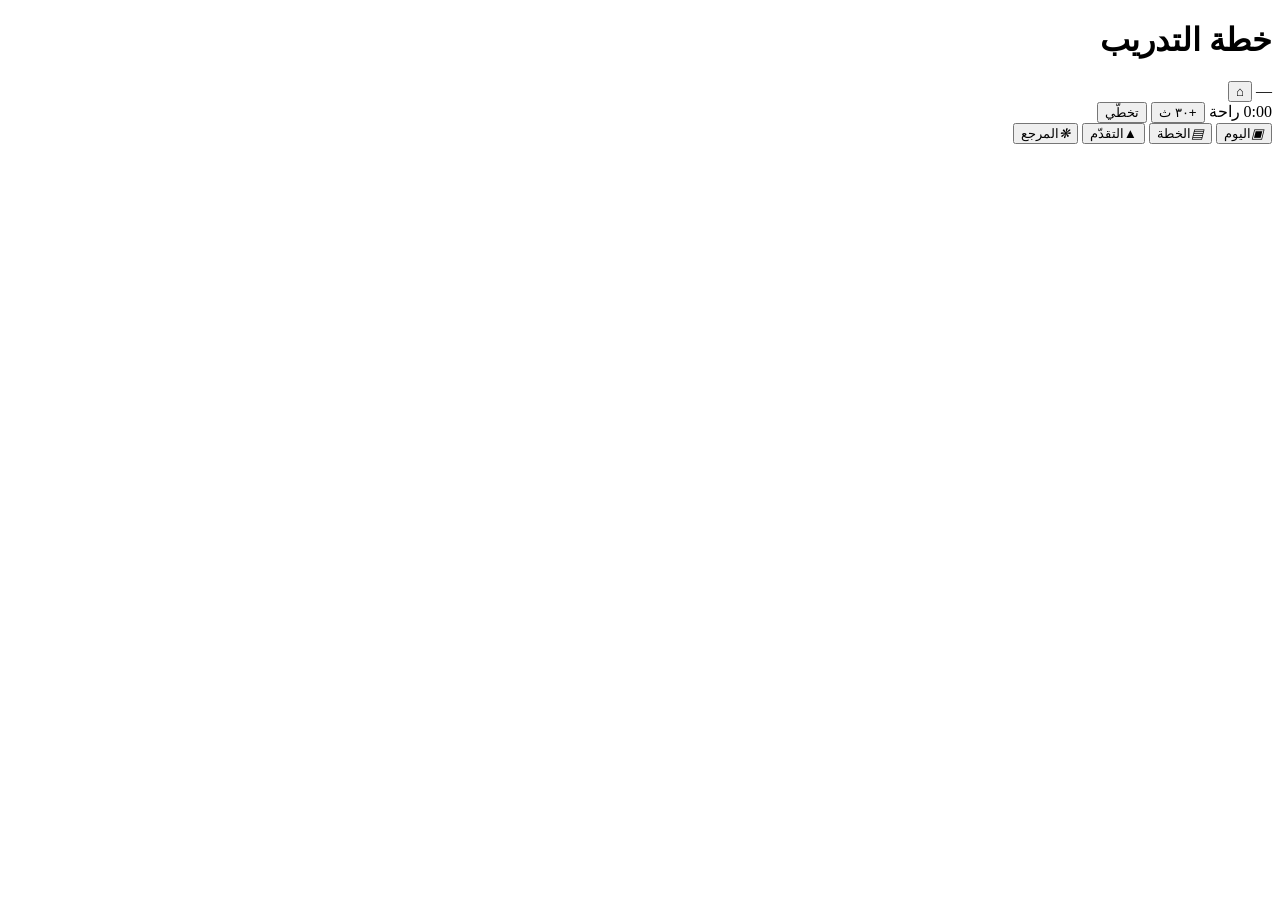
<file: src/shell.html>
<!doctype html>
<html lang="ar" dir="rtl">
<head>
<meta charset="utf-8">
<meta name="viewport" content="width=device-width,initial-scale=1,viewport-fit=cover,maximum-scale=1">
<meta name="theme-color" content="#1f3864">
<meta name="apple-mobile-web-app-capable" content="yes">
<meta name="apple-mobile-web-app-status-bar-style" content="black-translucent">
<meta name="apple-mobile-web-app-title" content="التدريب">
<title>خطة التدريب — Push / Pull / Legs</title>
<!--__PWA__-->
<link rel="icon" href="data:image/svg+xml,%3Csvg xmlns='http://www.w3.org/2000/svg' viewBox='0 0 100 100'%3E%3Crect width='100' height='100' rx='22' fill='%231f3864'/%3E%3Cg fill='%23fff'%3E%3Crect x='14' y='42' width='10' height='16' rx='3'/%3E%3Crect x='76' y='42' width='10' height='16' rx='3'/%3E%3Crect x='26' y='36' width='12' height='28' rx='4'/%3E%3Crect x='62' y='36' width='12' height='28' rx='4'/%3E%3Crect x='38' y='45' width='24' height='10'/%3E%3C/g%3E%3C/svg%3E">
<style>/*__CSS__*/</style>
</head>
<body>

<header class="top">
  <div class="wrap">
    <h1>خطة التدريب</h1>
    <span class="wkchip" id="wkchip">—</span>
    <button class="iconbtn" id="gotoday" title="النهاردة">⌂</button>
  </div>
</header>

<main class="wrap" id="app"></main>

<div class="timer" id="timer">
  <span class="tv" id="tval">0:00</span>
  <span class="tl" id="tlabel">راحة</span>
  <button id="tadd">+٣٠ ث</button>
  <button id="tskip">تخطّي</button>
</div>

<div class="toast" id="toast"></div>

<nav class="nav">
  <div class="nav-in">
    <button data-v="today"><i>▣</i>اليوم</button>
    <button data-v="plan"><i>▤</i>الخطة</button>
    <button data-v="prog"><i>▲</i>التقدّم</button>
    <button data-v="ref"><i>❋</i>المرجع</button>
  </div>
</nav>

<script>/*__VENDOR__*/</script>
<script>/*__SYNC__*/</script>
<script>/*__IMG__*/</script>
<script>/*__PLAN__*/</script>
<script>/*__APP__*/</script>
</body>
</html>
</file>
